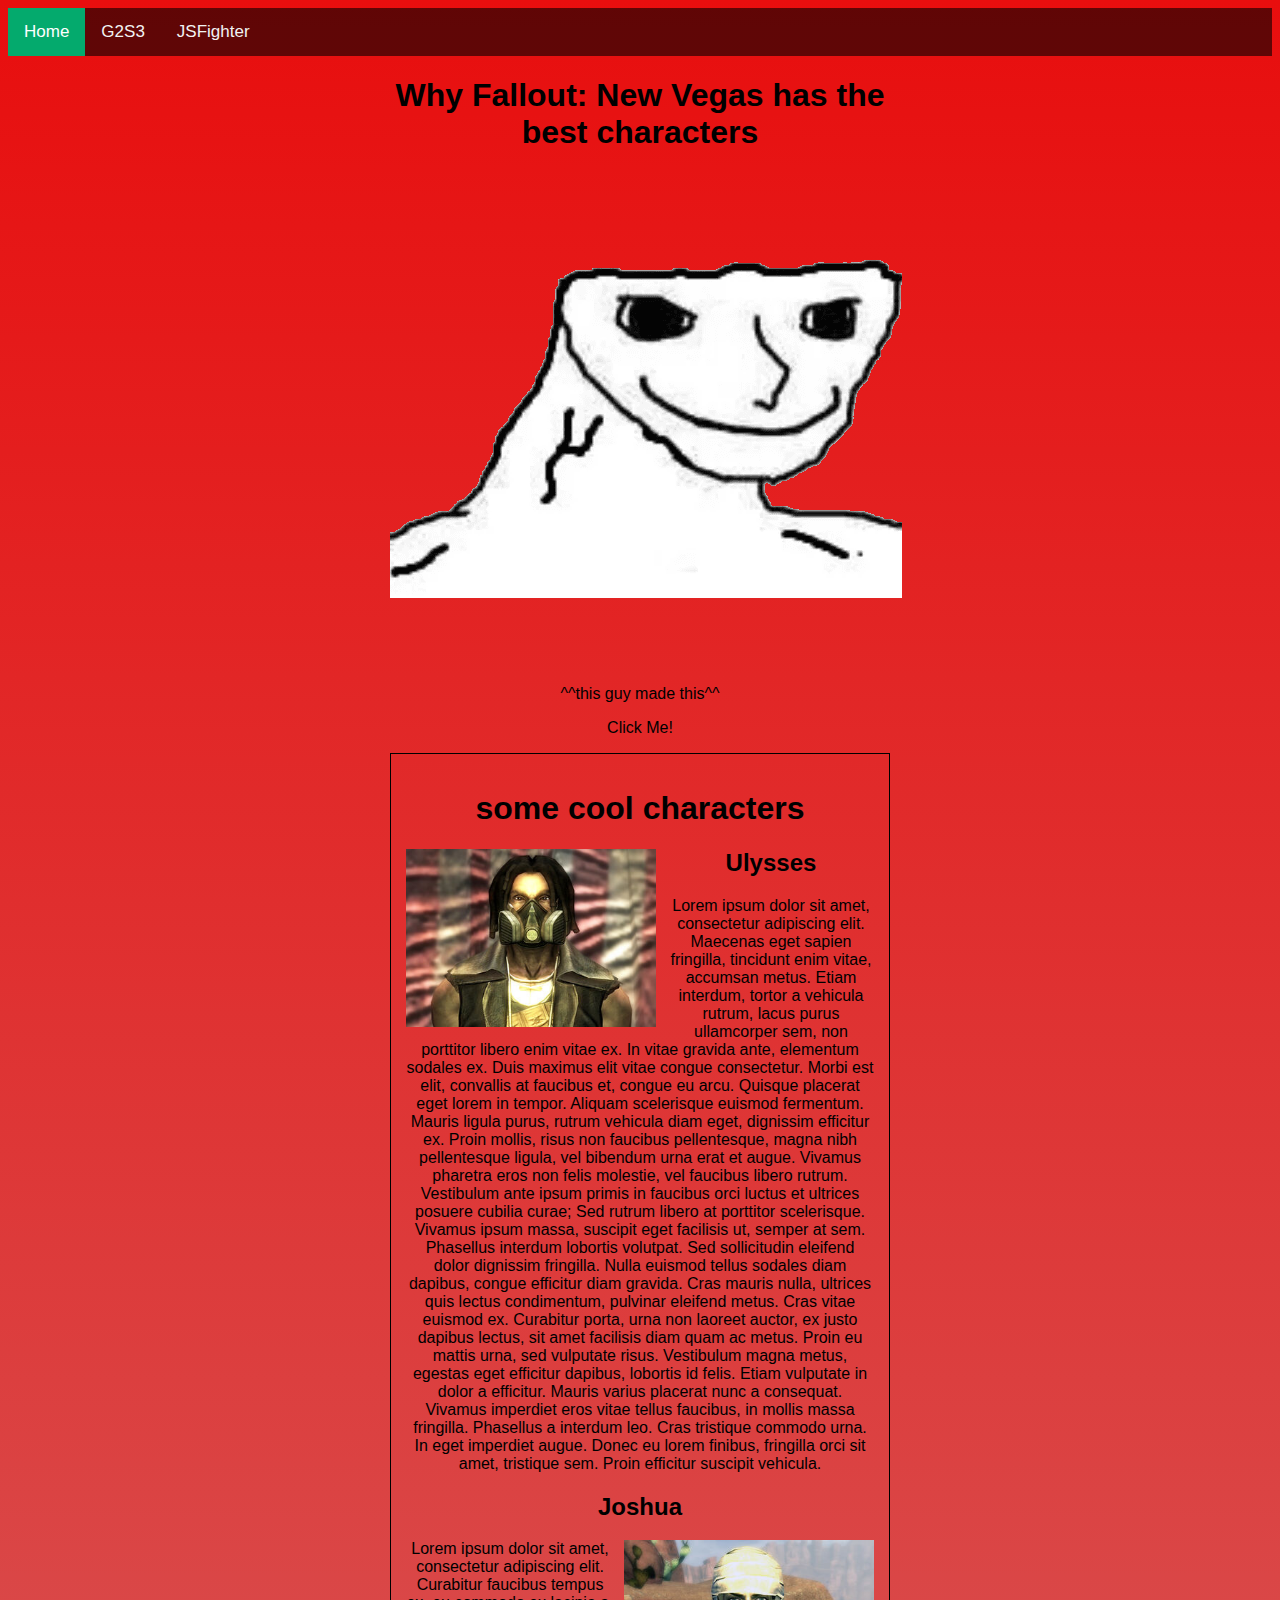
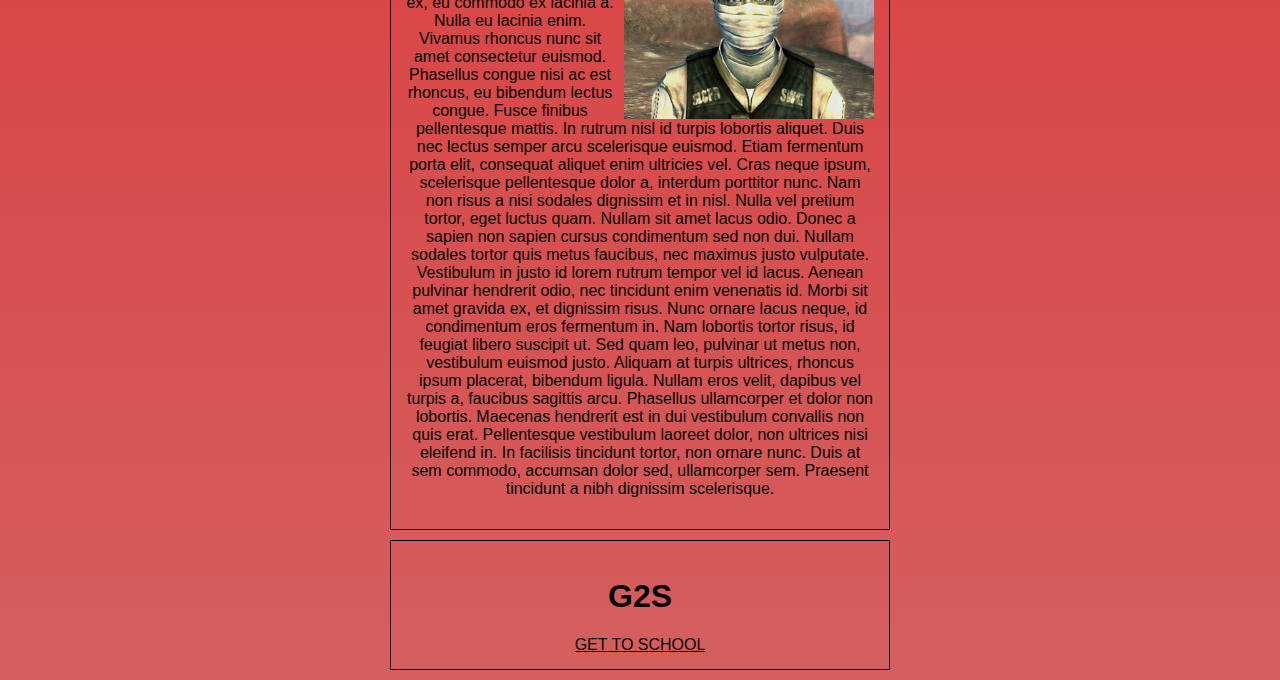
<file: index.html>
<html>
  <head>
    <title>I Play F:NV Too Much</title>
  <div>
    <link rel="stylesheet" href="css/style.css">
    <meta name="viewport" content="width=device-width, initial-scale=1.0">
    <script type="text/javascript">
    function generateQuote() {
      var randomNumber = Math.floor(Math.random() * 3);
      var phrases = [`Hello`, `Hi`, `epic`];
      var JSquoteBox = document.getElementById('quoteBox')
      JSquoteBox.innerText = (phrases[randomNumber]);
    }
    </script>
    <script src="javascript/konami.js"></script>
  </script>
    <script type="text/javascript">
      function openNav() {
        var navBox = document.getElementById('menu')
        navBox.style.display = 'block';
      }
      function closeNav() {
        var navBox = document.getElementById('menu')
        navBox.style.display = 'none';
      }
    </script>
  </head>
  <body>
    <link rel="stylesheet" href="css/style.css">
    <script src="javascript/index.js">
    </script>

<div class="topnav" id="myTopnav">
  <a href="index.html" class="active">Home</a>
  <a href="Project1/www/game.html">G2S3</a>
  <a href="jsfighter/index.html">JSFighter</a>
  <a href="javascript:void(0);" class="icon" onclick="myFunction()">
    <i class="fa fa-bars">☰</i>
  </a>
</div>
    </div>
    <div id="content">
      <div id="headerBox">
        <h1>Why Fallout: New Vegas has the best characters</h1>
          <img src="img/lmao.png" alt="">
          <p> ^^this guy made this^^</p>
          <p id="quoteBox" onclick="generateQuote()">Click Me!</p>
      </div>
      <div class="segment">
        <h1> some cool characters</h1>
        <img src="img/Ulysses_profile.jpg" class="leftimg">
        <h2> Ulysses</h2>
        <p>Lorem ipsum dolor sit amet, consectetur adipiscing elit. Maecenas eget sapien fringilla, tincidunt enim vitae, accumsan metus. Etiam interdum, tortor a vehicula rutrum, lacus purus ullamcorper sem, non porttitor libero enim vitae ex. In vitae gravida ante, elementum sodales ex. Duis maximus elit vitae congue consectetur. Morbi est elit, convallis at faucibus et, congue eu arcu. Quisque placerat eget lorem in tempor. Aliquam scelerisque euismod fermentum.
Mauris ligula purus, rutrum vehicula diam eget, dignissim efficitur ex. Proin mollis, risus non faucibus pellentesque, magna nibh pellentesque ligula, vel bibendum urna erat et augue. Vivamus pharetra eros non felis molestie, vel faucibus libero rutrum. Vestibulum ante ipsum primis in faucibus orci luctus et ultrices posuere cubilia curae; Sed rutrum libero at porttitor scelerisque. Vivamus ipsum massa, suscipit eget facilisis ut, semper at sem. Phasellus interdum lobortis volutpat. Sed sollicitudin eleifend dolor dignissim fringilla. Nulla euismod tellus sodales diam dapibus, congue efficitur diam gravida.
Cras mauris nulla, ultrices quis lectus condimentum, pulvinar eleifend metus. Cras vitae euismod ex. Curabitur porta, urna non laoreet auctor, ex justo dapibus lectus, sit amet facilisis diam quam ac metus. Proin eu mattis urna, sed vulputate risus. Vestibulum magna metus, egestas eget efficitur dapibus, lobortis id felis. Etiam vulputate in dolor a efficitur. Mauris varius placerat nunc a consequat. Vivamus imperdiet eros vitae tellus faucibus, in mollis massa fringilla. Phasellus a interdum leo. Cras tristique commodo urna. In eget imperdiet augue. Donec eu lorem finibus, fringilla orci sit amet, tristique sem. Proin efficitur suscipit vehicula.
        </p>
                <h2> Joshua </h2>
        <img src="img/HH_Joshua_Graham.jpg" class="rightimg">
        <p>Lorem ipsum dolor sit amet, consectetur adipiscing elit. Curabitur faucibus tempus ex, eu commodo ex lacinia a. Nulla eu lacinia enim. Vivamus rhoncus nunc sit amet consectetur euismod. Phasellus congue nisi ac est rhoncus, eu bibendum lectus congue. Fusce finibus pellentesque mattis. In rutrum nisl id turpis lobortis aliquet. Duis nec lectus semper arcu scelerisque euismod. Etiam fermentum porta elit, consequat aliquet enim ultricies vel. Cras neque ipsum, scelerisque pellentesque dolor a, interdum porttitor nunc.
Nam non risus a nisi sodales dignissim et in nisl. Nulla vel pretium tortor, eget luctus quam. Nullam sit amet lacus odio. Donec a sapien non sapien cursus condimentum sed non dui. Nullam sodales tortor quis metus faucibus, nec maximus justo vulputate. Vestibulum in justo id lorem rutrum tempor vel id lacus. Aenean pulvinar hendrerit odio, nec tincidunt enim venenatis id. Morbi sit amet gravida ex, et dignissim risus. Nunc ornare lacus neque, id condimentum eros fermentum in.
Nam lobortis tortor risus, id feugiat libero suscipit ut. Sed quam leo, pulvinar ut metus non, vestibulum euismod justo. Aliquam at turpis ultrices, rhoncus ipsum placerat, bibendum ligula. Nullam eros velit, dapibus vel turpis a, faucibus sagittis arcu. Phasellus ullamcorper et dolor non lobortis. Maecenas hendrerit est in dui vestibulum convallis non quis erat. Pellentesque vestibulum laoreet dolor, non ultrices nisi eleifend in. In facilisis tincidunt tortor, non ornare nunc. Duis at sem commodo, accumsan dolor sed, ullamcorper sem. Praesent tincidunt a nibh dignissim scelerisque.
        </p>
      </div>
      <div class="segment">
        <h1>G2S</h1>
      <a href="game.html">GET TO SCHOOL</a>
      </div>
    </div>
  </body>
</html>
</file>
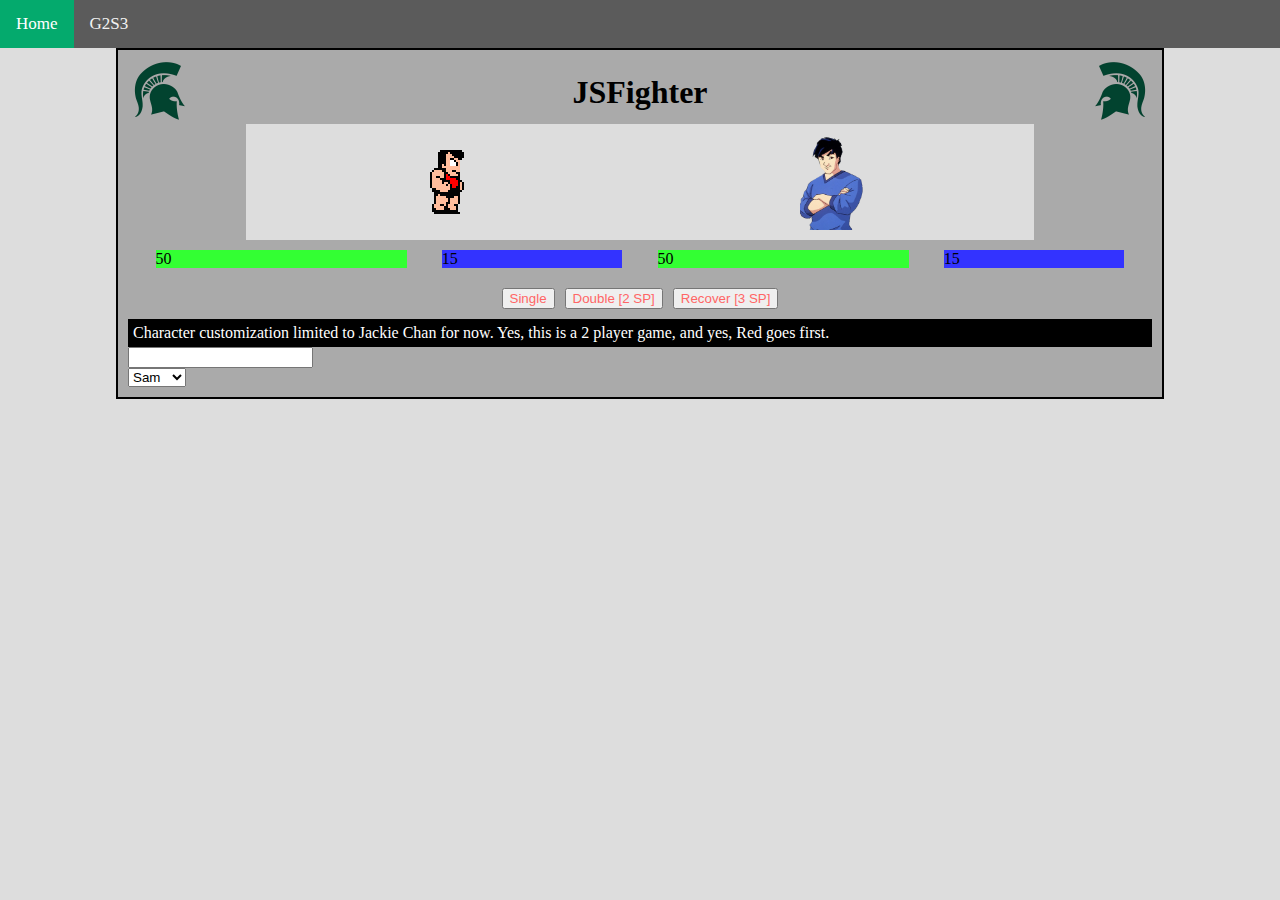
<file: jsfighter/index.html>
<!DOCTYPE html>
<html lang="en" dir="ltr">

<!-- The HTML 'HEAD' object loads extra data that we won't see on the page -->
<head>
    <meta charset="utf-8">
    <link rel="stylesheet" href="style/layout.css">
    <link rel="stylesheet" href="style/style.css">
    <script type="text/javascript" src="script/index.js"></script>
    <title>JS Fighter</title>
</head>

<!-- The HTML 'BODY' object loads the data we do see on the page -->
<body onload="startup();">
  <div class="topnav" id="myTopnav">
    <a href="../index.html" class="active">Home</a>
    <a href="../Project1/www/game.html">G2S3</a>
    <a href="javascript:void(0);" class="icon" onclick="myFunction()">
      <i class="fa fa-bars">☰</i>
    </a>
  </div>
    <!-- All game content is kept in a 'gameBox' container -->
    <div id="gameBox">

        <!-- The header box is static, so we can populate it now -->
        <div id="headerBox">
            <img class="logos" src="img/logo.png" alt="">
            <h1>JSFighter</h1>
            <img class="logos" src="img/logo_flipped.png" alt="">
        </div>
        <!-- The graphics box starts empty. It's populated with JS later -->
        <div id="graphicsBox"></div>
        <!-- Bars box is filled later, too -->
        <div id="barsBox"></div>
        <!-- Control will change depending on game state, as well -->
        <div id="controlsBox"> </div>
        <!-- This is where all the game text is output to, like a console -->
        <div id="outputBox">
          Character customization limited to Jackie Chan for now. Yes, this is a 2 player game, and yes, Red goes first.
        </div>
        <div>
          <input id="P0NAME" type="text" name="" value="">
        </div>
        <select id="FighterClass" onchange="changeClass()">
  <option value="Sam">Sam</option>
  <option value="Crash">Crash</option>
  <option value="Todd">Todd</option>
</select>

    </div>
</body>

</html>
</file>
<file: css/style.css>
body {
  background-image:
  linear-gradient(#e80e0e, #d45f5f);
  font-family: sans-serif, Calibre, Arial;

}
h1 {
  text-align: center;
  font-family: sans-serif;Calibre, Arial;

}
#content {
  width: 500px;
  text-align: center;
  margin: auto;
}

.segment{
  border: 1px solid #000000;
  padding: 15px;
  margin-bottom: 10px;
}

p{
  margin-top: 0px;
}

.segment img{
  max-width: 250px;
}
.segment .rightimg{
  margin-left: 10px;
  float: right;
}
.segment .leftimg{
  margin-right: 12px;
  float:left;
}

.myTopnav{
  background-color: #ffffff;
}

/*-------------------------------------------  */
a {
  color: #000000;
  cursor:auto;
}
.menuItem:hover {
 background-color: #8a2c39;
 t
}
/* Menu End */
/* NEWMENU:  */
/* Add a black background color to the top navigation */
.topnav {
  background-color: #000000;
  overflow: hidden;
  background: rgba(0, 0, 0, 0.59);
}

/* Style the links inside the navigation bar */
.topnav a {
  float: left;
  display: block;
  color: #f2f2f2;
  text-align: center;
  padding: 14px 16px;
  text-decoration: none;
  font-size: 17px;
}

/* Change the color of links on hover */
.topnav a:hover {
  background-color: #ffffff;
  color: black;
}

/* Add an active class to highlight the current page */
.topnav a.active {
  background-color: #04AA6D;
  color: white;
}

/* Hide the link that should open and close the topnav on small screens */
.topnav .icon {
  display: none;
}






/* When the screen is less than 600 pixels wide, hide all links, except for the first one ("Home"). Show the link that contains should open and close the topnav (.icon) */
@media screen and (max-width: 600px) {
  .topnav a:not(:first-child) {display: none;}
  .topnav a.icon {
    float: right;
    display: block;
  }
}

/* The "responsive" class is added to the topnav with JavaScript when the user clicks on the icon. This class makes the topnav look good on small screens (display the links vertically instead of horizontally) */
@media screen and (max-width: 600px) {
  .topnav.responsive {position: relative;}
  .topnav.responsive a.icon {
    position: absolute;
    right: 0;
    top: 0;
  }
  .topnav.responsive a {
    float: none;
    display: block;
    text-align: left;
  }
}
/* NEWMENU(END):  */
/* Extra Stuff:  */
@media screen and (max-width: 500px) {

  #menu2 {
    background-color: #ff0000;
    overflow: hidden;
  }
}
/* Extra Stuff(End):  */
</file>
<file: jsfighter/style/layout.css>
body {
    margin: auto;
}

#gameBox {
    margin: auto;
    border-width: 2px;
    padding: 10px;
    width: 80%;
}
#headerBox {
    display: flex;
}

.logos {
    height: 64px;
}

h1 {
    margin: auto;
}

#graphicsBox {
    width: 75%;
    margin: auto;
    padding: 10px;
    display: flex;
    justify-content: space-around;
}

.fighterIMG {
    margin: auto;
}

#barsBox {
    padding: 10px;
    display: flex;
    justify-content: space-around;
}
.hpBar {
    width: 25%;
}
.spBar {
    width: 18%;
}

#controlsBox {
    padding: 5px;
    display: flex;
    justify-content: center;
}

.inputs {
    margin: 5px;
}

.inputPlayer0 {

}

.inputPlayer1 {

}

.inputs {

}

#outputBox {
    padding: 5px;
}

.damageColor {

}

.recoverColor {

}

.healthColor {

}

.specialColor {

}

.abilityColor {

}
</file>
<file: jsfighter/style/style.css>
body {
    background-color: #DDDDDD;
    font-family: consolas;
}

#gameBox {
    border-style: solid;
    border-color: #000000;
    background-color: #AAAAAA;
}
#headerBox {

}

.logos {

}

h1 {

}

#graphicsBox {
    background-color: #DDDDDD;
}

.fighterIMG {

}

#barsBox {

}

.HPfill {
    background-color: #33FF33;
}

.SPfill {
    background-color: #3333FF;
}

.hpBar {
    background-color: #AA6666;
}

.hpBar {
    background-color: #AA6666;
}
.spBar {
    background-color: #AA6666;
}

#controlsBox {

}

.inputs {

}

.inputPlayer0 {
    color: #FF6666;
}

.inputPlayer1 {
    color: #6666FF;
}

#outputBox {
    background-color: #000000;
    color: #FFFFFF;
}

.damageColor {
    color: #FF6666;
    text-shadow: 2px 2px 5px #FF0000;
}

.recoverColor {
    color: #66FF66;
}

.healthColor {
    color: #FFFF66;
}

.specialColor {
    color: #6666FF;
}

.abilityColor {
    color: #FF66FF;
    text-shadow: 2px 2px 5px #FF00FF;
}




.myTopnav{
  background-color: #ffffff;
}

/*-------------------------------------------  */
a {
  color: #000000;
  cursor:auto;
}
.menuItem:hover {
 background-color: #8a2c39;
 t
}
/* Menu End */
/* NEWMENU:  */
/* Add a black background color to the top navigation */
.topnav {
  background-color: #000000;
  overflow: hidden;
  background: rgba(0, 0, 0, 0.59);
}

/* Style the links inside the navigation bar */
.topnav a {
  float: left;
  display: block;
  color: #f2f2f2;
  text-align: center;
  padding: 14px 16px;
  text-decoration: none;
  font-size: 17px;
}

/* Change the color of links on hover */
.topnav a:hover {
  background-color: #ffffff;
  color: black;
}

/* Add an active class to highlight the current page */
.topnav a.active {
  background-color: #04AA6D;
  color: white;
}

/* Hide the link that should open and close the topnav on small screens */
.topnav .icon {
  display: none;
}






/* When the screen is less than 600 pixels wide, hide all links, except for the first one ("Home"). Show the link that contains should open and close the topnav (.icon) */
@media screen and (max-width: 600px) {
  .topnav a:not(:first-child) {display: none;}
  .topnav a.icon {
    float: right;
    display: block;
  }
}

/* The "responsive" class is added to the topnav with JavaScript when the user clicks on the icon. This class makes the topnav look good on small screens (display the links vertically instead of horizontally) */
@media screen and (max-width: 600px) {
  .topnav.responsive {position: relative;}
  .topnav.responsive a.icon {
    position: absolute;
    right: 0;
    top: 0;
  }
  .topnav.responsive a {
    float: none;
    display: block;
    text-align: left;
  }
}
/* NEWMENU(END):  */
/* Extra Stuff:  */
@media screen and (max-width: 500px) {

  #menu2 {
    background-color: #ff0000;
    overflow: hidden;
  }
}
/* Extra Stuff(End):  */
</file>
